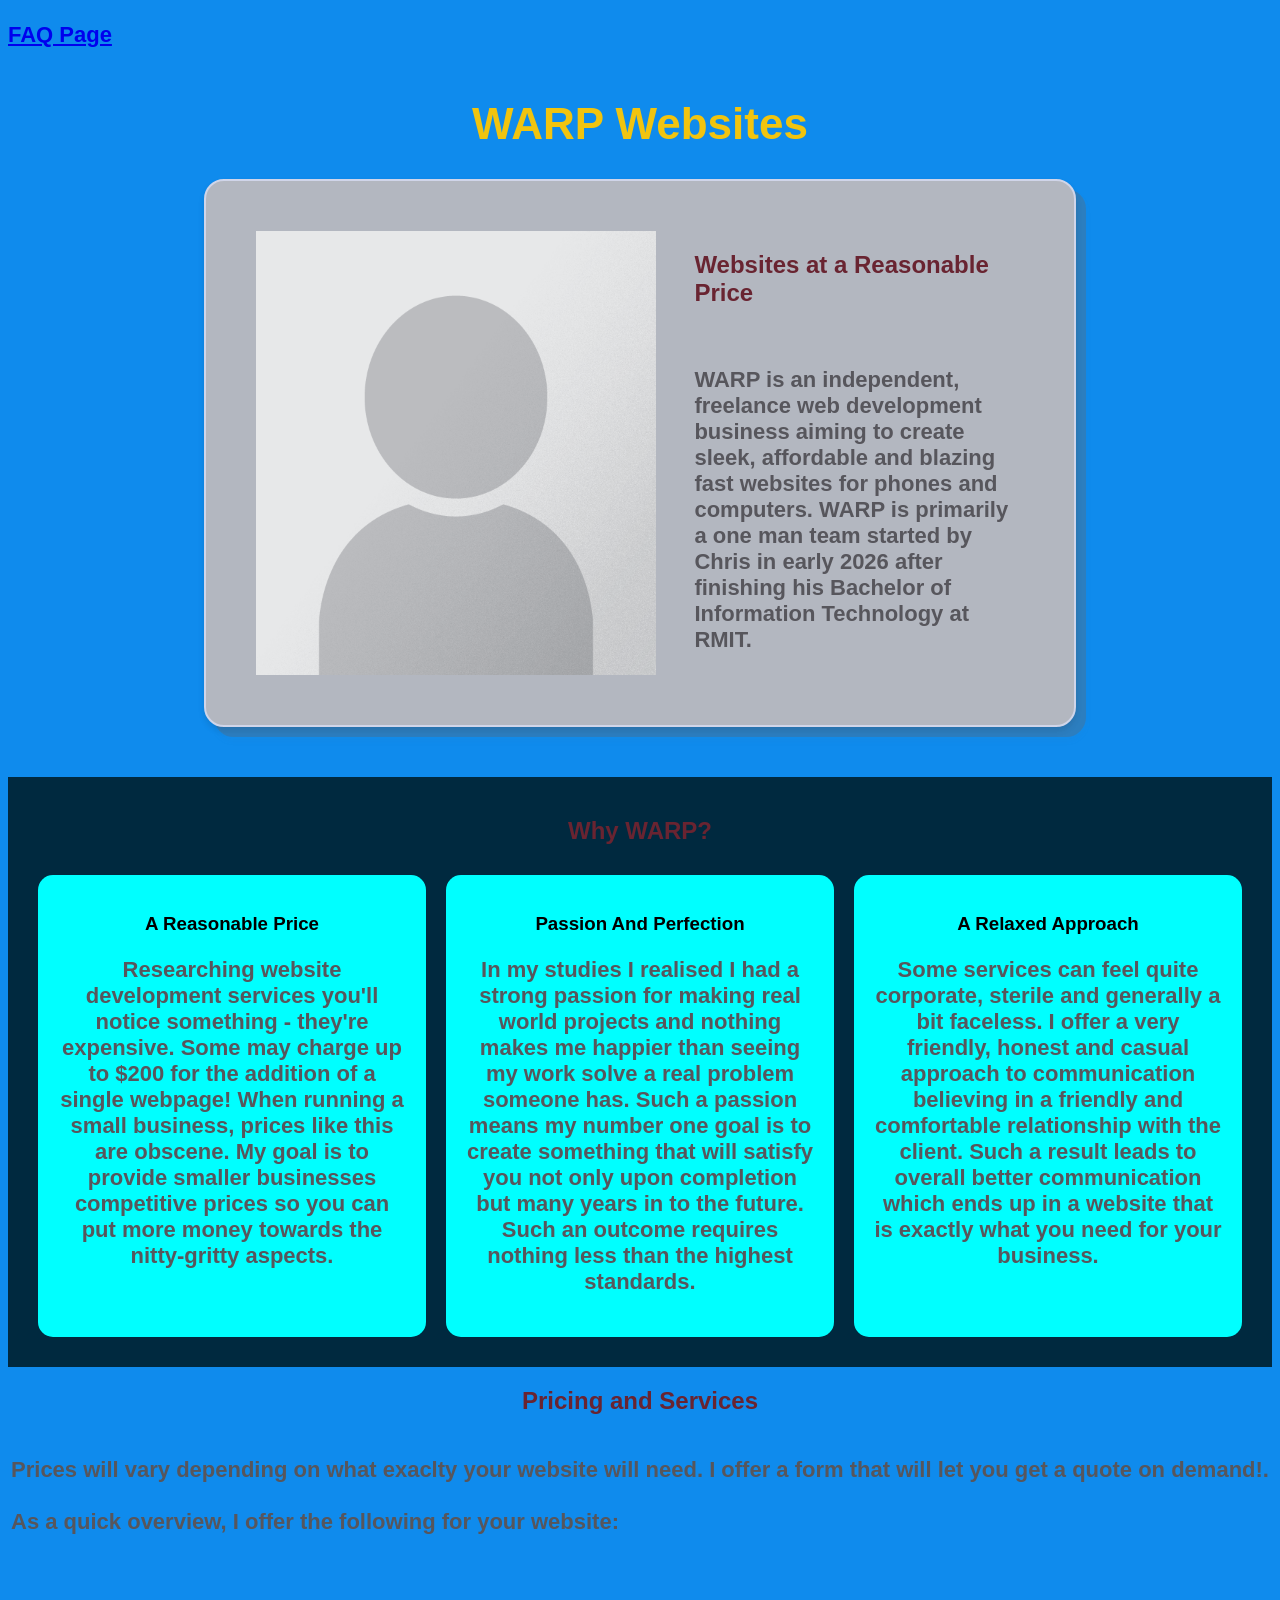
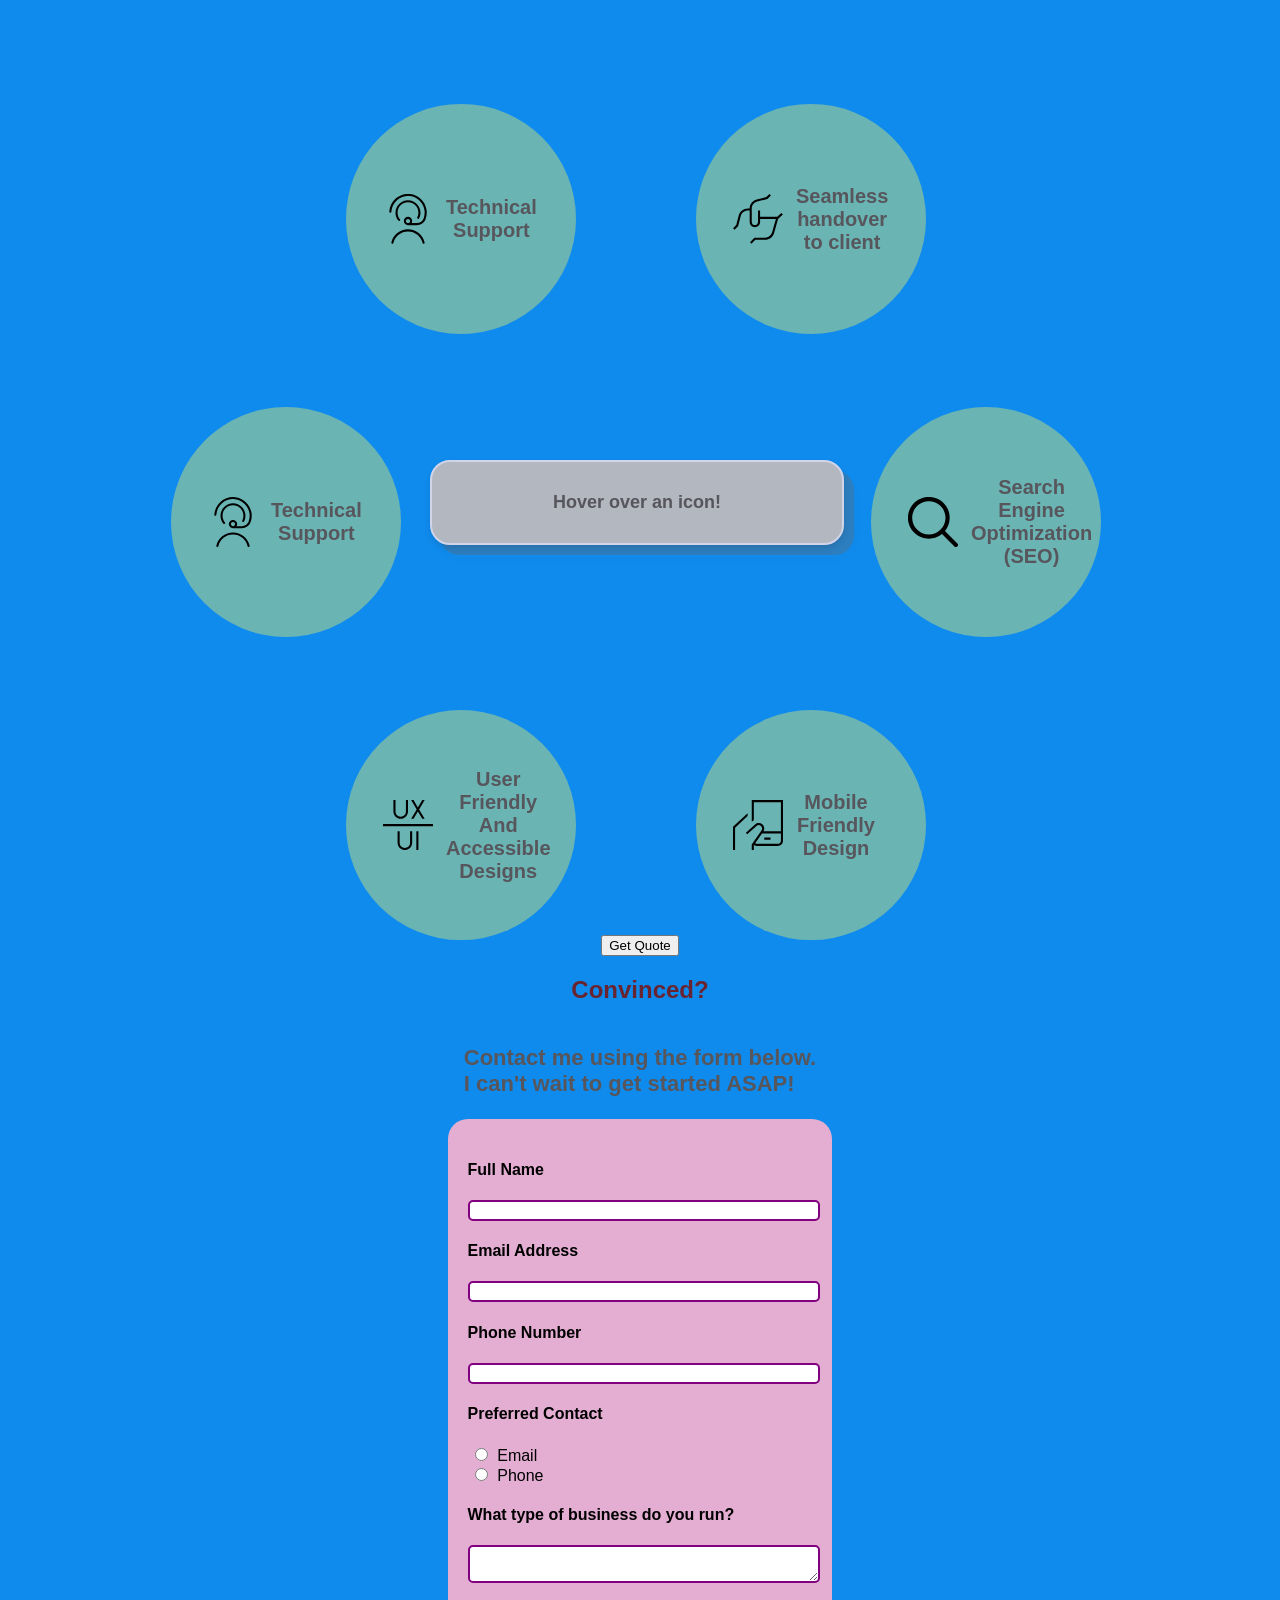
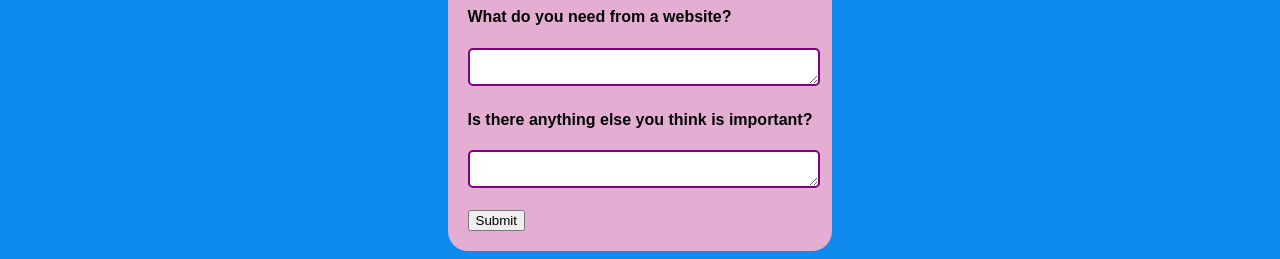
<file: index.html>
<!DOCTYPE html>

<html lang="en">
    <head>
        <title>WARP Websites</title>
        <link rel="stylesheet" href="stylesheet.css">
        <script src="script.js"></script>
    </head>

    <p><a href="faq.html">FAQ Page</a></p>

    <div class="container-index">


    <h1>WARP Websites</h1>
    <div class="container-bio-card">

    <img src="images/placeholder/ph_portrait.png" width="400px" class="img-portrait"></img>


    <div class="container-bio">
    <h2>Websites at a Reasonable Price</h2>
        <br>
        <p>
        WARP is an independent, freelance web development business aiming to create sleek, 
        affordable and blazing fast websites for phones and computers.
        WARP is primarily a one man team started by Chris in early 2026 
        after finishing his Bachelor of Information Technology at RMIT.
    </p>
</div>

        </div>
    <div class="container-why-warp">
<h2>Why WARP?</h2>

<div class="container-cards">
<div class="card-price">
<h3>A Reasonable Price</h3>
<p>Researching website development services you'll notice something - they're expensive. 
    Some may charge up to $200 for the addition of a single webpage! 
    When running a small business, prices like this are obscene. 
    My goal is to provide smaller businesses competitive prices so you can put 
    more money towards the nitty-gritty aspects.</p>
</div>

    <div class="card-passion">
    <h3>Passion And Perfection</h3>
    <p>In my studies I realised I had a strong passion for making real world projects
        and nothing makes me happier than seeing my work solve a real problem someone has.
        Such a passion means my number one goal is to create something that will
        satisfy you not only upon completion but many years in to the future.
        Such an outcome requires nothing less than the highest standards.
    </p>
</div>


    <div class="card-relaxed">
    <h3>A Relaxed Approach</h3>
    <p>Some services can feel quite corporate, sterile and generally a bit faceless. 
        I offer a very friendly, honest and casual approach to communication believing in 
        a friendly and comfortable relationship with the client. 
        Such a result leads to overall better communication which ends up in a website
        that is exactly what you need for your business.</p>

    </div>
</div>
</div>
        

    <h2>Pricing and Services</h2>
    <p>Prices will vary depending on what exaclty your website will need. I offer a form that will let you get a quote on demand!.
        <br><br>As a quick overview, I offer the following for your website:<br> </p>
        <div class="container-icons">
    <div class="div-icon" style="--i: 0;"><img onmouseover="iconHover('search')" src="images/icons/search.svg"/><p class="icon-text">Search Engine Optimization (SEO)</p></div>
    <div class="div-icon" style="--i: 1;"><img onmouseover="iconHover('mobile')" src="images/icons/mobile-hand.svg"/><p class="icon-text">Mobile Friendly Design</p></div>
    <div class="div-icon" style="--i: 2;"><img onmouseover="iconHover('ui-ux')" src="images/icons/ui-ux.svg"/><p class="icon-text">User Friendly And Accessible Designs</p></div>
    <p id="icon-desc">Hover over an icon!</p>
    <div class="div-icon" style="--i: 3;"><img onmouseover="iconHover('support')" src="images/icons/user-headset.svg"/><p class="icon-text">Technical Support</p></div>
    <div class="div-icon" style="--i: 4;"><img onmouseover="iconHover('support')" src="images/icons/user-headset.svg"/><p class="icon-text">Technical Support</p></div>
    <div class="div-icon" style="--i: 5;"><img onmouseover="iconHover('handshake')" src="images/icons/handshake-angle.svg"/><p class="icon-text">Seamless handover to client</p></div>
        </div>

    <a href="pricing.html"><button class="btn-quote">Get Quote</button></a>



<h2>Convinced?</h2>
<p>Contact me using the form below. <br> I can't wait to get started ASAP!</p>
<form>
    <h4>Full Name</h4>
    <input name="full_name"/>
    <h4>Email Address</h4>
    <input name="email_address"/>
    <h4>Phone Number</h4>
    <input name="phone_number"/>
    <h4>Preferred Contact</h4>
    <input class="radio-btn" type="radio" id="phone" name="contact"/> <label>Email</label> 
    <br>
    <input class="radio-btn" type="radio" id="email" name="contact"/> <label>Phone</label> 
    <h4>What type of business do you run?</h4>
    <textarea name="business_type"></textarea>
    <h4>What do you need from a website?</h4>
    <textarea name="website_requirements"></textarea>
    <h4>Is there anything else you think is important?</h4>
    <textarea name="misc_information"></textarea>
    <br><br>
    <button name="btn_submit" method="POST">Submit</button>
</form>
    </div>
</file>
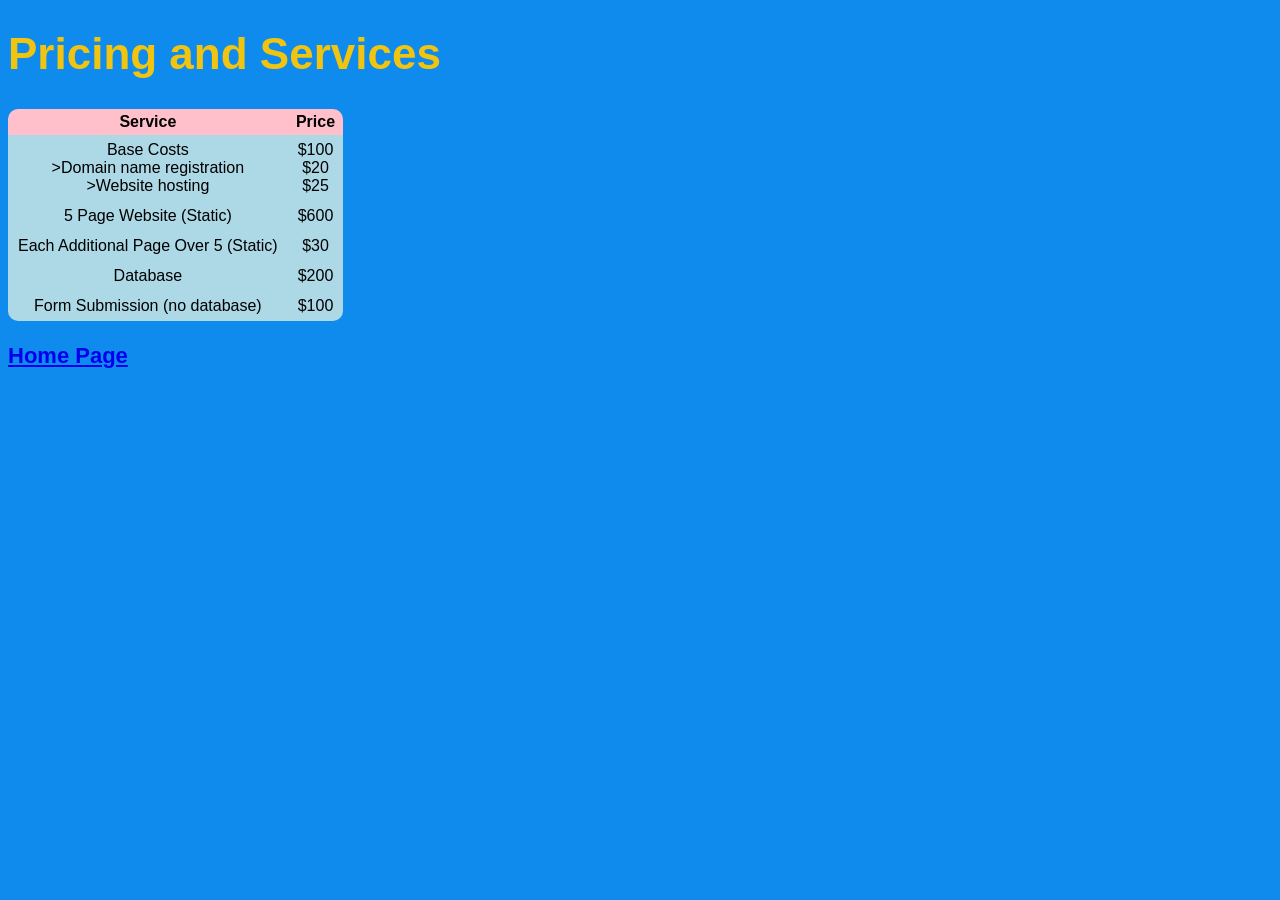
<file: pricing.html>
<!DOCTYPE html>

<html lang="en">
    <head>
        <title>WARP Pricing</title>
        <link rel="stylesheet" href="stylesheet.css">
    </head>

<h1>Pricing and Services</h1>
<table>
    <tr>
        <th>Service</th>
        <th>Price</th>
    </tr>
        <td>Base Costs
            <br>>Domain name registration
            <br>>Website hosting
        </td>
        <td>$100
            <br>$20
            <br>$25
        </td>
    </tr>
    <tr>
        <td>5 Page Website (Static)</td>
        <td >$600</td>
    </tr>
    <tr>
        <td>Each Additional Page Over 5 (Static)</td>
        <td>$30</td>
    </tr>
    <tr>
        <td>Database</td>
        <td>$200</td>
    </tr>

    <tr>
        <td>Form Submission (no database)</td>
        <td>$100</td>
    </tr>
</table>

<p><a href="index.html">Home Page</a></p>
</html>
</file>
<file: stylesheet.css>
/* * {
  outline: 1px solid red !important;
} */

:root {
  --p3-bg-blue: #0f8bed;
  --p3-dark-blue: #00293f;
  --p3-yellow: #f1c40f;
  --p3-light-blue: #7adbfd;
  --p3-grey: #c1cede;
  --p3-grey-box: #b3b7c0;
  --p3-dark-grey: #8c8c8c;
  --p3-red: #692431;
  --p3-teal: #6fffff;
  --p3-text: #57565c;
  --p3-box-border: #d0d5e9;
  --p3-rev-bg: #6bb4b4;
  --p3-rev-icon: #406264;
  --p3-rev-bg-selected: #212328;
  --p3-rev-icon-selected: #d65d9b;

  --totalicons: 6;
  --radius: 350px;
}

html {
  font-family: "Arial", "Helvetica";
  background-color: var(--p3-bg-blue);
}

h1 {
  color: var(--p3-yellow);
  font-size: 44px;
}

h2 {
  color: var(--p3-red);
}

p {
  color: var(--p3-text);
  font-size: 22px;
  font-weight: 600;
}

.container-index {
  display: flex;
  flex-direction: column;
  align-items: center;
}

.container-bio-card {
  display: flex;
  align-items: column;
  background-color: var(--p3-grey-box);
  max-width: 60vw;
  padding: 50px;
  border-radius: 20px;
  border: 2px solid var(--p3-box-border);
  filter: drop-shadow(10px 10px 0px rgba(103, 101, 101, 0.336));
  box-shadow: 0px 4px 6px rgba(0, 0, 0, 0.1);
}

.container-bio {
  display: flex;
  flex-direction: column;
  justify-content: center;
  align-items: center;
}

.img-portrait {
  margin-right: 5%;
}

.container-why-warp {
  margin-top: 50px;
  background-color: var(--p3-dark-blue);
  max-width: 100%;
  padding: 20px;
  text-align: center;
}

.container-cards {
  display: flex;
  flex-direction: row;
  text-align: center;
}

.card-price,
.card-passion,
.card-relaxed {
  background-color: aqua;
  width: 50%;
  height: auto;
  padding: 20px;
  margin: 10px;
  border-radius: 15px;
}

.container-icons {
  position: relative;
  width: calc(var(--radius) * 2);
  height: calc(var(--radius) * 2);
  margin: 100px auto;
}

/* Arranging icons into a circle stuff */

.container-icons .div-icon {
  position: absolute;
  top: 50%;
  left: 33%;
  display: flex;
  place-items: center;
  align-items: center;
  transition: 0.4s;

  --angle: calc(360deg / var(--totalicons) * var(--i));
  transform: rotate(var(--angle)) translateX(var(--radius))
    rotate(calc(-1 * var(--angle)));

  width: 130px;
  height: 130px;
  border-radius: 50%;
  background-color: var(--p3-rev-bg);
  padding: 50px;
}

.container-icons .div-icon img {
  position: relative;
  width: 50px;
  height: 50px;
  right: 10%;
}

.container-icons img:hover {
  transition: 0.4s ease;
  filter: drop-shadow(2px 2px 5px rgba(85, 83, 83, 0.732));
  transform: scale(1.3);
  text-decoration-thickness: 0.4s;
}

.container-icons p {
  text-align: center;
  font-size: 20px;
}

#icon-desc {
  width: 350px;
  text-align: center;
  font-size: 18px;
  align-items: center;
  position: absolute;
  top: 55%;
  left: 20%;

  background-color: var(--p3-grey-box);
  border-radius: 2px solid var(--p3-box-border);
  padding: 30px;
  border-radius: 20px;
  border: 2px solid var(--p3-box-border);
  filter: drop-shadow(10px 10px 0px rgba(103, 101, 101, 0.336));
  box-shadow: 0px 4px 6px rgba(0, 0, 0, 0.1);
}

.btn-quote {
  margin-top: 100%;
}

form {
  background-color: rgb(228, 174, 211);
  border-radius: 20px;
  padding: 20px;
  text-align: left;
}

input,
textarea {
  width: 100%;
  border-radius: 5px;
  border: 2px solid purple;
}

.radio-btn {
  width: 5%;
}

/* PRICING PAGE */

table {
  border-radius: 10px;
  border-collapse: collapse;
  text-align: center;
  padding: 0px;
}

table tr:last-child td:first-child {
  border-bottom-left-radius: 10px;
}

table tr:last-child td:last-child {
  border-bottom-right-radius: 10px;
}

th {
  background-color: pink;
  padding-top: 4px;
  padding-bottom: 4px;
}

th:first-of-type {
  border-top-left-radius: 10px;
}

th:last-of-type {
  border-top-right-radius: 10px;
}

td {
  background-color: #add8e6;
  padding-left: 10px;
  padding-right: 10px;
  padding-bottom: 6px;
  padding-top: 6px;
  transition: 0.3s;
}

tr:hover td {
  background-color: #91b4c0;
  transform: 1s ease-in;
}
</file>
